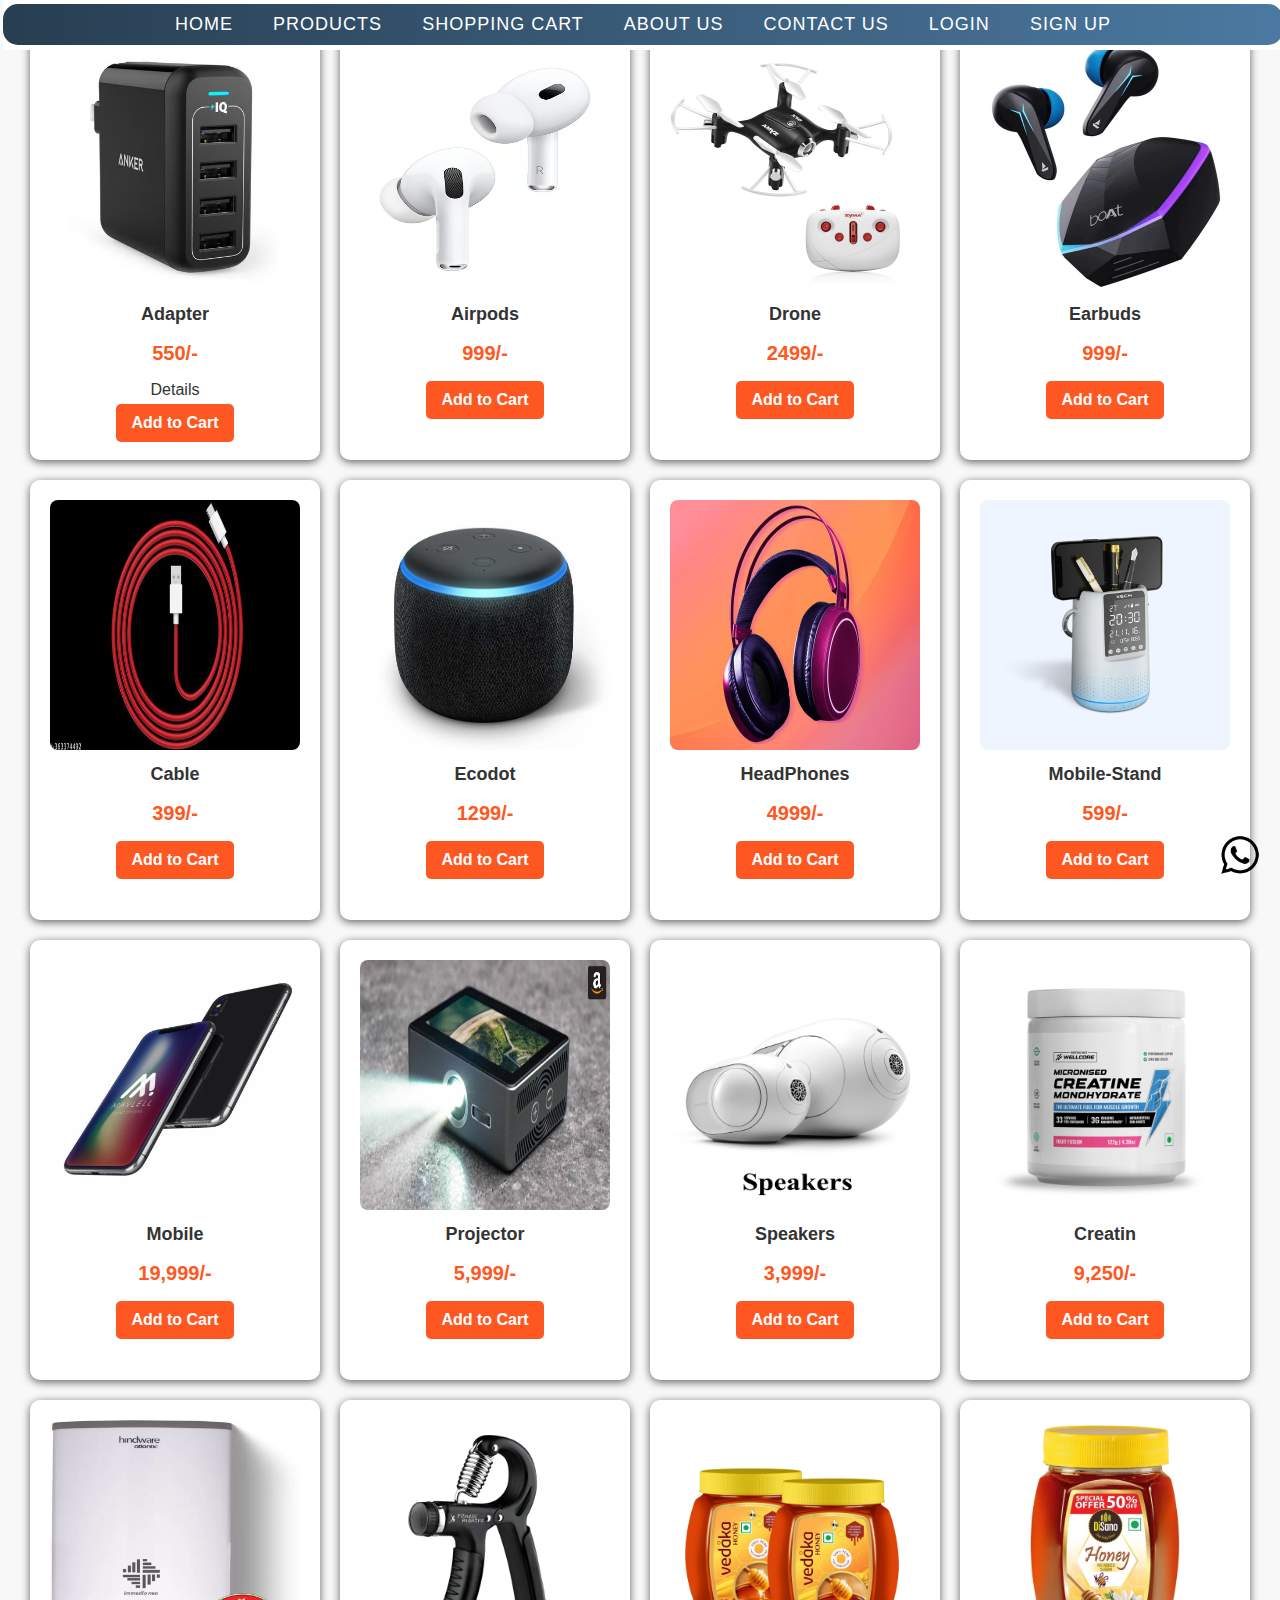
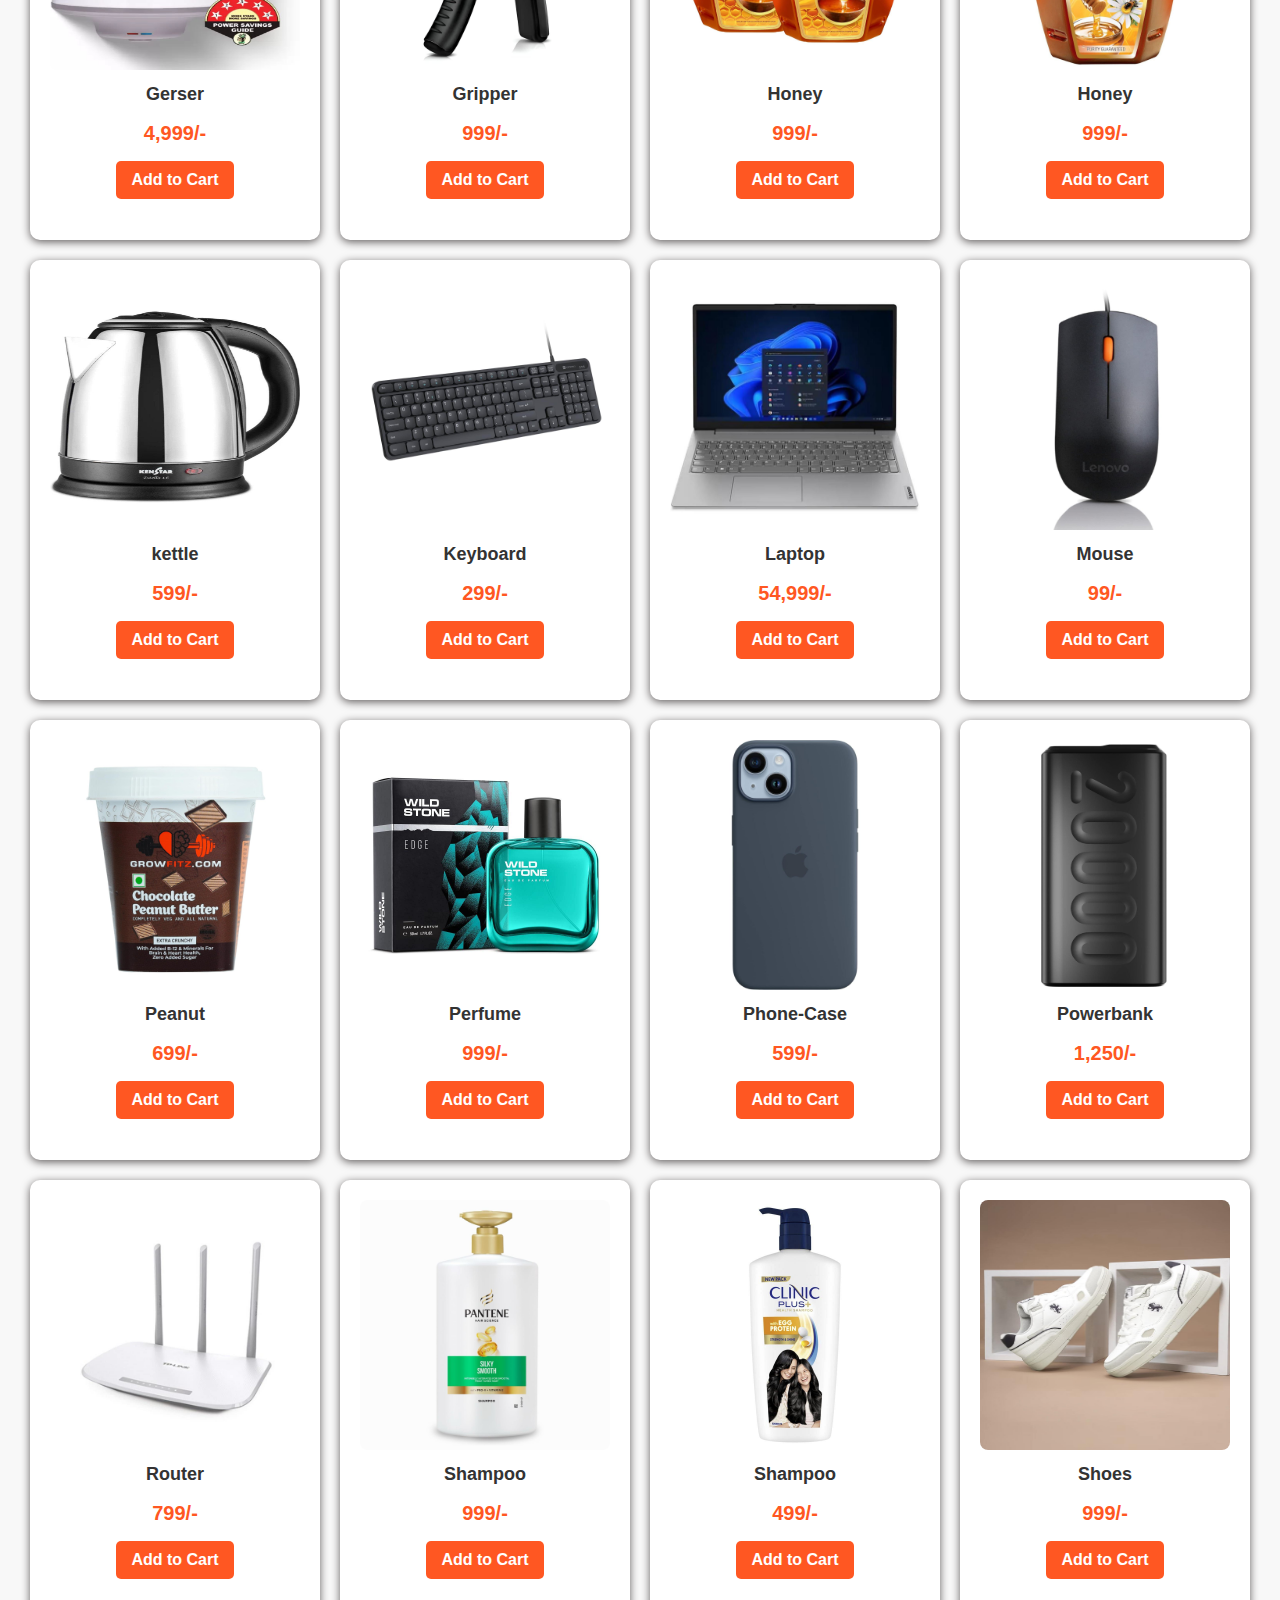
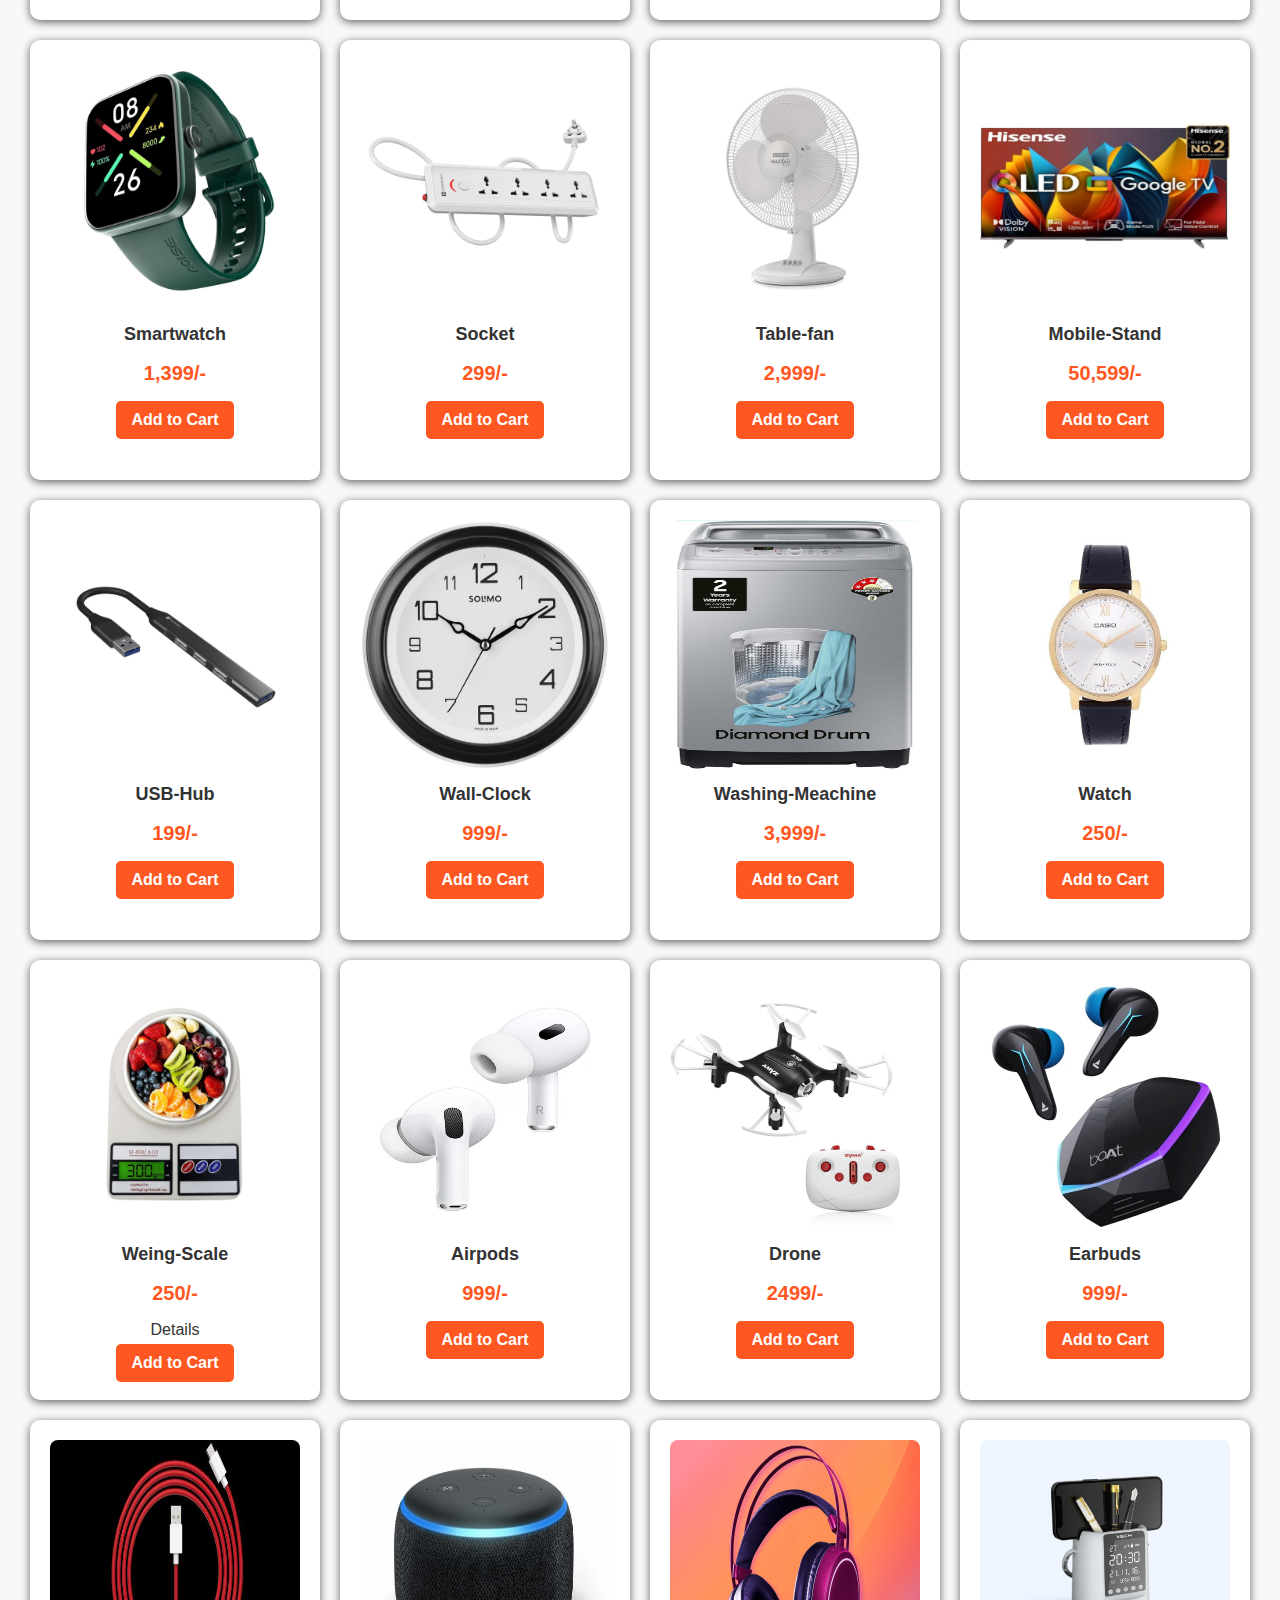
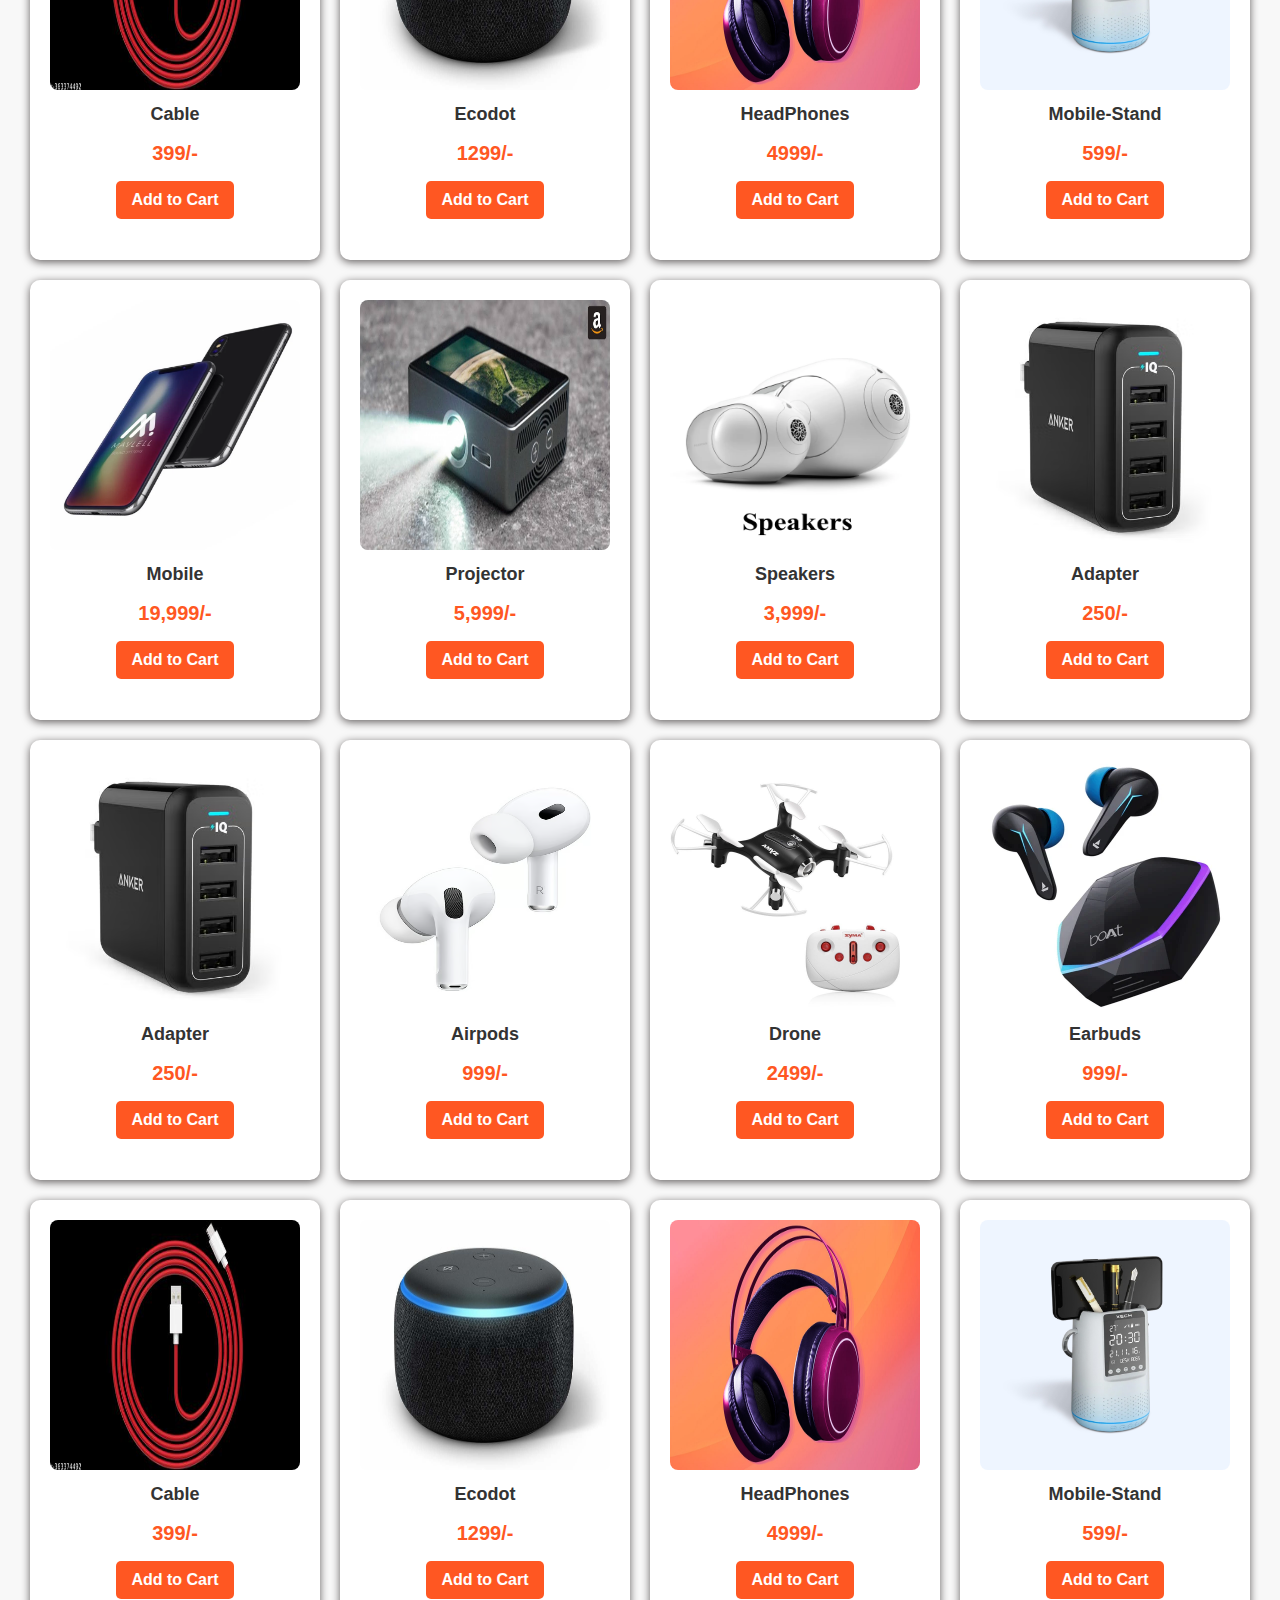
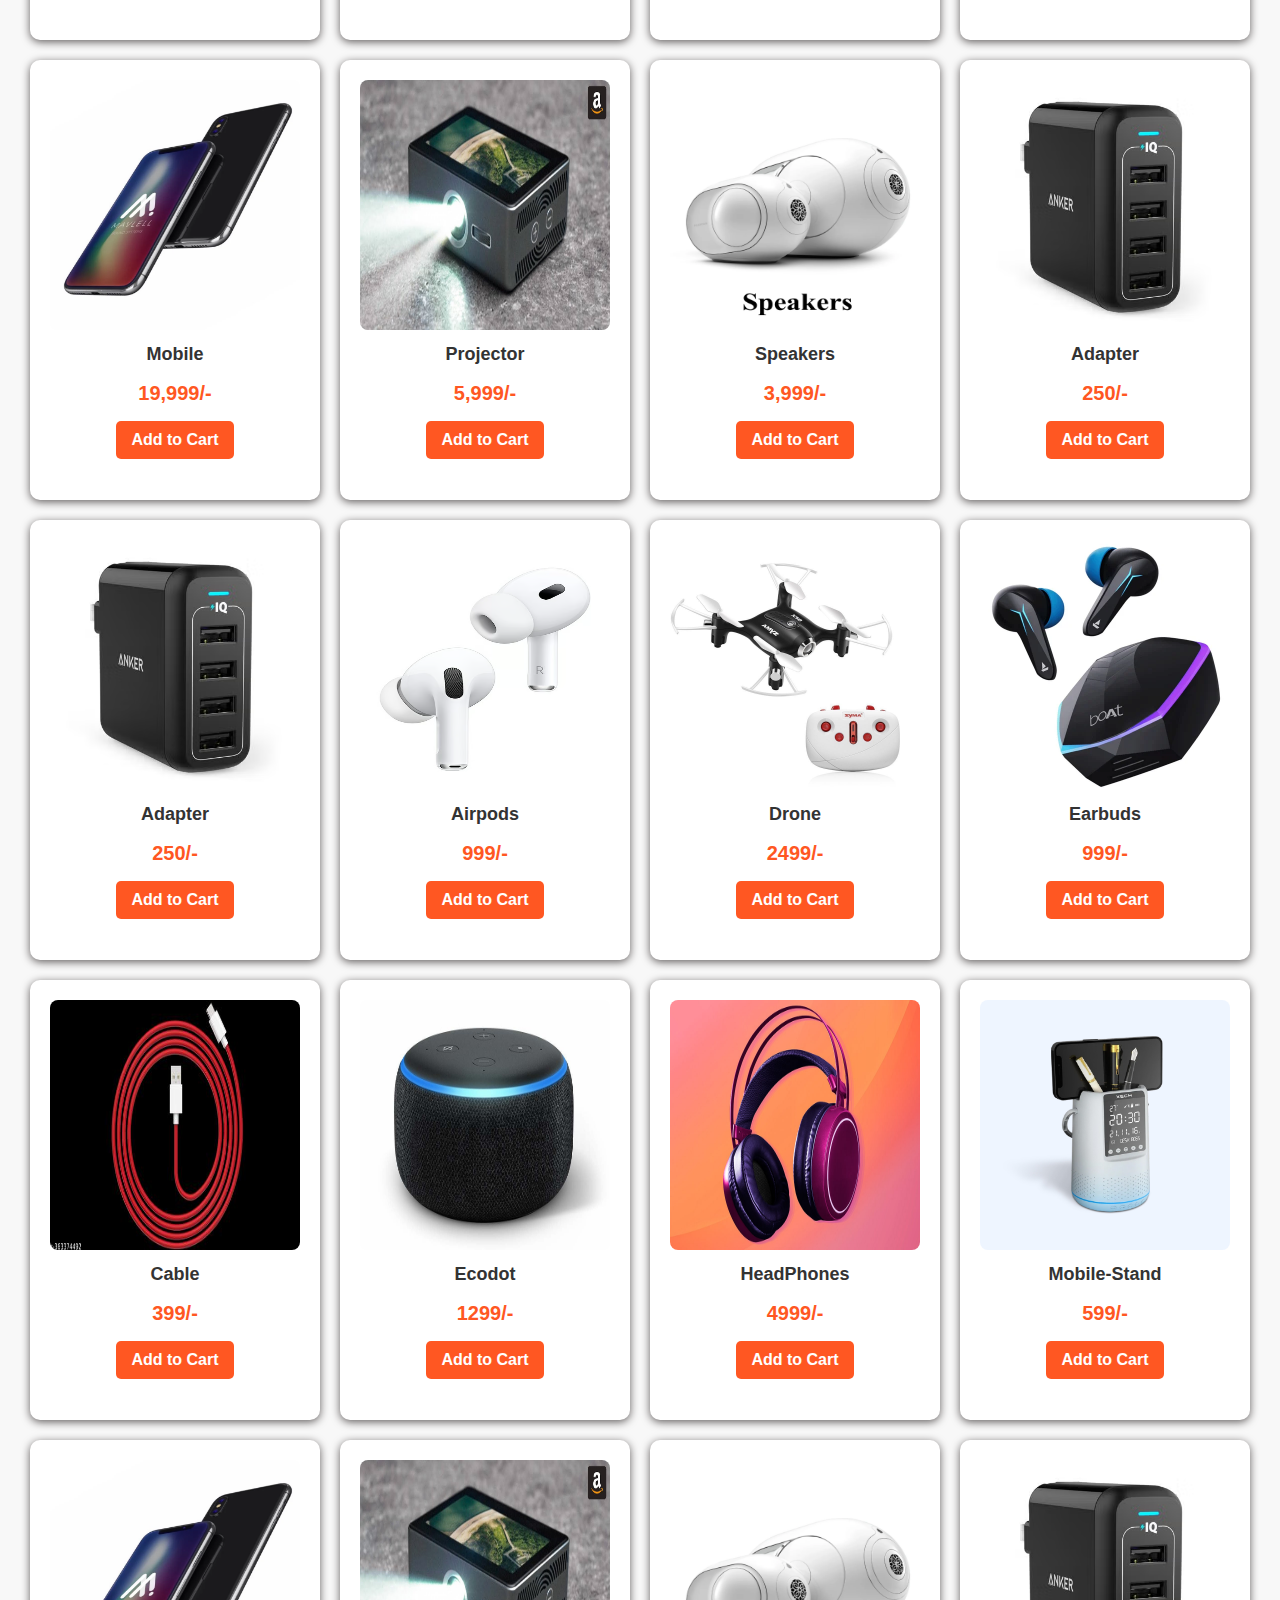
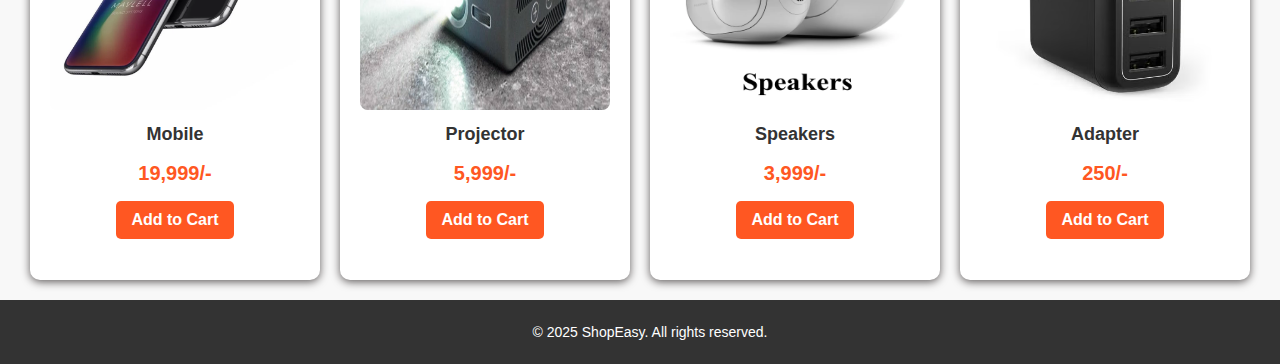
<file: index.html>
<!DOCTYPE html>
<html lang="en">
<head>
    <meta charset="UTF-8">
    <meta name="viewport" content="width=device-width, initial-scale=1.0">
    <title>Home Page - E-Commerce</title>
    <link rel="stylesheet" href="sample.css">
</head>
<body>
    <div class="shop">SHOP-NOW </div>
    <div class="div1">
        <div class="navbar">
            <a class="a1" href="#">Home</a> 
            <a class="a2" href="#">Products</a>
            <a class="a1" href="#">Shopping Cart</a>
            <a class="a2" href="#">About Us</a>
            <a class="a2" href="contact-us.html" target="_self">Contact Us</a>
            <a class="a1" href="login.html" target="_self">Login</a>
            <a class="a1" href="sign-up.html" target="_self">Sign Up</a>
        </div>
    </div>

    <div class="main">
        <div class="product">
            <div class="image">
                <img src="adapter.png" alt="img1">
            </div>
            <div class="details">
                <h3>Adapter</h3>
                <h2>550/-</h2>
            </div>
            <div class="p-details">
                <a href="#">Details</a>
            </div>
            <div class="button1">
                <a href="#">Add to Cart</a>
            </div>
        </div>
        <div class="product">
            <div class="image">
                <img src="airpods.png" alt="img1">
            </div>
            <div class="details">
                <h3>Airpods</h3>
                <h2>999/-</h2>
            </div>
            <div class="button1">
                <a href="#">Add to Cart</a>
            </div>
        </div>
        <div class="product">
            <div class="image">
                <img src="drone.png" alt="img1">
            </div>
            <div class="details">
                <h3>Drone</h3>
                <h2>2499/-</h2>
            </div>
            <div class="button1">
                <a href="#">Add to Cart</a>
            </div>
        </div>
        <div class="product">
            <div class="image">
                <img src="earbuds.png" alt="img1">
            </div>
            <div class="details">
                <h3>Earbuds</h3>
                <h2>999/-</h2>
            </div>
            <div class="button1">
                <a href="#">Add to Cart</a>
            </div>
        </div>
        <div class="product">
            <div class="image">
                <img src="cable.png" alt="img1">
            </div>
            <div class="details">
                <h3>Cable</h3>
                <h2>399/-</h2>
            </div>
            <div class="button1">
                <a href="#">Add to Cart</a>
            </div>
        </div>
        <div class="product">
            <div class="image">
                <img src="ecodot.png" alt="img1">
            </div>
            <div class="details">
                <h3>Ecodot</h3>
                <h2>1299/-</h2>
            </div>
            <div class="button1">
                <a href="#">Add to Cart</a>
            </div>
        </div>
        <div class="product">
            <div class="image">
                <img src="headphone.png" alt="img1">
            </div>
            <div class="details">
                <h3>HeadPhones</h3>
                <h2>4999/-</h2>
            </div>
            <div class="button1">
                <a href="#">Add to Cart</a>
            </div>
        </div>
        <div class="product">
            <div class="image">
                <img src="mobile stand.png" alt="img1">
            </div>
            <div class="details">
                <h3>Mobile-Stand</h3>
                <h2>599/-</h2>
            </div>
            <div class="button1">
                <a href="#">Add to Cart</a>
            </div>
        </div>
        <div class="product">
            <div class="image">
                <img src="mobile.png" alt="img1">
            </div>
            <div class="details">
                <h3>Mobile</h3>
                <h2>19,999/-</h2>
            </div>
            <div class="button1">
                <a href="#">Add to Cart</a>
            </div>
        </div>
        <div class="product">
            <div class="image">
                <img src="projector.png" alt="img1">
            </div>
            <div class="details">
                <h3>Projector</h3>
                <h2>5,999/-</h2>
            </div>
            <div class="button1">
                <a href="#">Add to Cart</a>
            </div>
        </div>
        <div class="product">
            <div class="image">
                <img src="speakers.png" alt="img1">
            </div>
            <div class="details">
                <h3>Speakers</h3>
                <h2>3,999/-</h2>
            </div>
            <div class="button1">
                <a href="#">Add to Cart</a>
            </div>
        </div>
        <div class="product">
            <div class="image">
                <img src="creatine.jpg" alt="img1">
            </div>
            <div class="details">
                <h3>Creatin</h3>
                <h2>9,250/-</h2>
            </div>
            <div class="button1">
                <a href="#">Add to Cart</a>
            </div>
        </div>
        <div class="product">
            <div class="image">
                <img src="gerser.jpg" alt="img1">
            </div>
            <div class="details">
                <h3>Gerser</h3>
                <h2>4,999/-</h2>
            </div>
            <div class="button1">
                <a href="#">Add to Cart</a>
            </div>
        </div>
        <div class="product">
            <div class="image">
                <img src="gripper.jpg" alt="img1">
            </div>
            <div class="details">
                <h3>Gripper</h3>
                <h2>999/-</h2>
            </div>
            <div class="button1">
                <a href="#">Add to Cart</a>
            </div>
        </div>
        <div class="product">
            <div class="image">
                <img src="honey.jpg" alt="img1">
            </div>
            <div class="details">
                <h3>Honey</h3>
                <h2>999/-</h2>
            </div>
            <div class="button1">
                <a href="#">Add to Cart</a>
            </div>
        </div>
        <div class="product">
            <div class="image">
                <img src="honey1.jpg" alt="img1">
            </div>
            <div class="details">
                <h3>Honey</h3>
                <h2>999/-</h2>
            </div>
            <div class="button1">
                <a href="#">Add to Cart</a>
            </div>
        </div>
        <div class="product">
            <div class="image">
                <img src="kettle.jpg" alt="img1">
            </div>
            <div class="details">
                <h3>kettle</h3>
                <h2>599/-</h2>
            </div>
            <div class="button1">
                <a href="#">Add to Cart</a>
            </div>
        </div>
        <div class="product">
            <div class="image">
                <img src="keyboard.jpg" alt="img1">
            </div>
            <div class="details">
                <h3>Keyboard</h3>
                <h2>299/-</h2>
            </div>
            <div class="button1">
                <a href="#">Add to Cart</a>
            </div>
        </div>
        <div class="product">
            <div class="image">
                <img src="laptop.jpg" alt="img1">
            </div>
            <div class="details">
                <h3>Laptop</h3>
                <h2>54,999/-</h2>
            </div>
            <div class="button1">
                <a href="#">Add to Cart</a>
            </div>
        </div>
        <div class="product">
            <div class="image">
                <img src="mouse.jpg" alt="img1">
            </div>
            <div class="details">
                <h3>Mouse</h3>
                <h2>99/-</h2>
            </div>
            <div class="button1">
                <a href="#">Add to Cart</a>
            </div>
        </div>
        <div class="product">
            <div class="image">
                <img src="peanut.jpg" alt="img1">
            </div>
            <div class="details">
                <h3>Peanut</h3>
                <h2>699/-</h2>
            </div>
            <div class="button1">
                <a href="#">Add to Cart</a>
            </div>
        </div>
        <div class="product">
            <div class="image">
                <img src="perfum.jpg" alt="img1">
            </div>
            <div class="details">
                <h3>Perfume</h3>
                <h2>999/-</h2>
            </div>
            <div class="button1">
                <a href="#">Add to Cart</a>
            </div>
        </div>
        <div class="product">
            <div class="image">
                <img src="phone_case.jpg" alt="img1">
            </div>
            <div class="details">
                <h3>Phone-Case</h3>
                <h2>599/-</h2>
            </div>
            <div class="button1">
                <a href="#">Add to Cart</a>
            </div>
        </div>
        <div class="product">
            <div class="image">
                <img src="powerbank.jpg" alt="img1">
            </div>
            <div class="details">
                <h3>Powerbank</h3>
                <h2>1,250/-</h2>
            </div>
            <div class="button1">
                <a href="#">Add to Cart</a>
            </div>
        </div>
        <div class="product">
            <div class="image">
                <img src="router.jpg" alt="img1">
            </div>
            <div class="details">
                <h3>Router</h3>
                <h2>799/-</h2>
            </div>
            <div class="button1">
                <a href="#">Add to Cart</a>
            </div>
        </div>
        <div class="product">
            <div class="image">
                <img src="shampoo.jpg" alt="img1">
            </div>
            <div class="details">
                <h3>Shampoo</h3>
                <h2>999/-</h2>
            </div>
            <div class="button1">
                <a href="#">Add to Cart</a>
            </div>
        </div>
        <div class="product">
            <div class="image">
                <img src="shampoo1.jpg" alt="img1">
            </div>
            <div class="details">
                <h3>Shampoo</h3>
                <h2>499/-</h2>
            </div>
            <div class="button1">
                <a href="#">Add to Cart</a>
            </div>
        </div>
        <div class="product">
            <div class="image">
                <img src="shoes.jpg" alt="img1">
            </div>
            <div class="details">
                <h3>Shoes</h3>
                <h2>999/-</h2>
            </div>
            <div class="button1">
                <a href="#">Add to Cart</a>
            </div>
        </div>
        <div class="product">
            <div class="image">
                <img src="smartwatch.jpg" alt="img1">
            </div>
            <div class="details">
                <h3>Smartwatch</h3>
                <h2>1,399/-</h2>
            </div>
            <div class="button1">
                <a href="#">Add to Cart</a>
            </div>
        </div>
        <div class="product">
            <div class="image">
                <img src="socket.jpg" alt="img1">
            </div>
            <div class="details">
                <h3>Socket</h3>
                <h2>299/-</h2>
            </div>
            <div class="button1">
                <a href="#">Add to Cart</a>
            </div>
        </div>
        <div class="product">
            <div class="image">
                <img src="table fan.jpg" alt="img1">
            </div>
            <div class="details">
                <h3>Table-fan</h3>
                <h2>2,999/-</h2>
            </div>
            <div class="button1">
                <a href="#">Add to Cart</a>
            </div>
        </div>
        <div class="product">
            <div class="image">
                <img src="tv.jpg" alt="img1">
            </div>
            <div class="details">
                <h3>Mobile-Stand</h3>
                <h2>50,599/-</h2>
            </div>
            <div class="button1">
                <a href="#">Add to Cart</a>
            </div>
        </div>
        <div class="product">
            <div class="image">
                <img src="usb hub.jpg" alt="img1">
            </div>
            <div class="details">
                <h3>USB-Hub</h3>
                <h2>199/-</h2>
            </div>
            <div class="button1">
                <a href="#">Add to Cart</a>
            </div>
        </div>
        <div class="product">
            <div class="image">
                <img src="wallclock.jpg" alt="img1">
            </div>
            <div class="details">
                <h3>Wall-Clock</h3>
                <h2>999/-</h2>
            </div>
            <div class="button1">
                <a href="#">Add to Cart</a>
            </div>
        </div>
        <div class="product">
            <div class="image">
                <img src="washingmechine.jpg" alt="img1">
            </div>
            <div class="details">
                <h3>Washing-Meachine</h3>
                <h2>3,999/-</h2>
            </div>
            <div class="button1">
                <a href="#">Add to Cart</a>
            </div>
        </div>
        <div class="product">
            <div class="image">
                <img src="watch.jpg" alt="img1">
            </div>
            <div class="details">
                <h3>Watch</h3>
                <h2>250/-</h2>
            </div>
            <div class="button1">
                <a href="#">Add to Cart</a>
            </div>
        </div>
        <div class="product">
            <div class="image">
                <img src="weighing-scale.jpg" alt="img1">
            </div>
            <div class="details">
                <h3>Weing-Scale</h3>
                <h2>250/-</h2>
            </div>
            <div class="p-details">
                <a href="#">Details</a>
            </div>
            <div class="button1">
                <a href="#">Add to Cart</a>
            </div>
        </div>
        <div class="product">
            <div class="image">
                <img src="airpods.png" alt="img1">
            </div>
            <div class="details">
                <h3>Airpods</h3>
                <h2>999/-</h2>
            </div>
            <div class="button1">
                <a href="#">Add to Cart</a>
            </div>
        </div>
        <div class="product">
            <div class="image">
                <img src="drone.png" alt="img1">
            </div>
            <div class="details">
                <h3>Drone</h3>
                <h2>2499/-</h2>
            </div>
            <div class="button1">
                <a href="#">Add to Cart</a>
            </div>
        </div>
        <div class="product">
            <div class="image">
                <img src="earbuds.png" alt="img1">
            </div>
            <div class="details">
                <h3>Earbuds</h3>
                <h2>999/-</h2>
            </div>
            <div class="button1">
                <a href="#">Add to Cart</a>
            </div>
        </div>
        <div class="product">
            <div class="image">
                <img src="cable.png" alt="img1">
            </div>
            <div class="details">
                <h3>Cable</h3>
                <h2>399/-</h2>
            </div>
            <div class="button1">
                <a href="#">Add to Cart</a>
            </div>
        </div>
        <div class="product">
            <div class="image">
                <img src="ecodot.png" alt="img1">
            </div>
            <div class="details">
                <h3>Ecodot</h3>
                <h2>1299/-</h2>
            </div>
            <div class="button1">
                <a href="#">Add to Cart</a>
            </div>
        </div>
        <div class="product">
            <div class="image">
                <img src="headphone.png" alt="img1">
            </div>
            <div class="details">
                <h3>HeadPhones</h3>
                <h2>4999/-</h2>
            </div>
            <div class="button1">
                <a href="#">Add to Cart</a>
            </div>
        </div>
        <div class="product">
            <div class="image">
                <img src="mobile stand.png" alt="img1">
            </div>
            <div class="details">
                <h3>Mobile-Stand</h3>
                <h2>599/-</h2>
            </div>
            <div class="button1">
                <a href="#">Add to Cart</a>
            </div>
        </div>
        <div class="product">
            <div class="image">
                <img src="mobile.png" alt="img1">
            </div>
            <div class="details">
                <h3>Mobile</h3>
                <h2>19,999/-</h2>
            </div>
            <div class="button1">
                <a href="#">Add to Cart</a>
            </div>
        </div>
        <div class="product">
            <div class="image">
                <img src="projector.png" alt="img1">
            </div>
            <div class="details">
                <h3>Projector</h3>
                <h2>5,999/-</h2>
            </div>
            <div class="button1">
                <a href="#">Add to Cart</a>
            </div>
        </div>
        <div class="product">
            <div class="image">
                <img src="speakers.png" alt="img1">
            </div>
            <div class="details">
                <h3>Speakers</h3>
                <h2>3,999/-</h2>
            </div>
            <div class="button1">
                <a href="#">Add to Cart</a>
            </div>
        </div>
        <div class="product">
            <div class="image">
                <img src="adapter.png" alt="img1">
            </div>
            <div class="details">
                <h3>Adapter</h3>
                <h2>250/-</h2>
            </div>
            <div class="button1">
                <a href="#">Add to Cart</a>
            </div>
        </div>
        <div class="product">
            <div class="image">
                <img src="adapter.png" alt="img1">
            </div>
            <div class="details">
                <h3>Adapter</h3>
                <h2>250/-</h2>
            </div>
            <div class="button1">
                <a href="#">Add to Cart</a>
            </div>
        </div>
        <div class="product">
            <div class="image">
                <img src="airpods.png" alt="img1">
            </div>
            <div class="details">
                <h3>Airpods</h3>
                <h2>999/-</h2>
            </div>
            <div class="button1">
                <a href="#">Add to Cart</a>
            </div>
        </div>
        <div class="product">
            <div class="image">
                <img src="drone.png" alt="img1">
            </div>
            <div class="details">
                <h3>Drone</h3>
                <h2>2499/-</h2>
            </div>
            <div class="button1">
                <a href="#">Add to Cart</a>
            </div>
        </div>
        <div class="product">
            <div class="image">
                <img src="earbuds.png" alt="img1">
            </div>
            <div class="details">
                <h3>Earbuds</h3>
                <h2>999/-</h2>
            </div>
            <div class="button1">
                <a href="#">Add to Cart</a>
            </div>
        </div>
        <div class="product">
            <div class="image">
                <img src="cable.png" alt="img1">
            </div>
            <div class="details">
                <h3>Cable</h3>
                <h2>399/-</h2>
            </div>
            <div class="button1">
                <a href="#">Add to Cart</a>
            </div>
        </div>
        <div class="product">
            <div class="image">
                <img src="ecodot.png" alt="img1">
            </div>
            <div class="details">
                <h3>Ecodot</h3>
                <h2>1299/-</h2>
            </div>
            <div class="button1">
                <a href="#">Add to Cart</a>
            </div>
        </div>
        <div class="product">
            <div class="image">
                <img src="headphone.png" alt="img1">
            </div>
            <div class="details">
                <h3>HeadPhones</h3>
                <h2>4999/-</h2>
            </div>
            <div class="button1">
                <a href="#">Add to Cart</a>
            </div>
        </div>
        <div class="product">
            <div class="image">
                <img src="mobile stand.png" alt="img1">
            </div>
            <div class="details">
                <h3>Mobile-Stand</h3>
                <h2>599/-</h2>
            </div>
            <div class="button1">
                <a href="#">Add to Cart</a>
            </div>
        </div>
        <div class="product">
            <div class="image">
                <img src="mobile.png" alt="img1">
            </div>
            <div class="details">
                <h3>Mobile</h3>
                <h2>19,999/-</h2>
            </div>
            <div class="button1">
                <a href="#">Add to Cart</a>
            </div>
        </div>
        <div class="product">
            <div class="image">
                <img src="projector.png" alt="img1">
            </div>
            <div class="details">
                <h3>Projector</h3>
                <h2>5,999/-</h2>
            </div>
            <div class="button1">
                <a href="#">Add to Cart</a>
            </div>
        </div>
        <div class="product">
            <div class="image">
                <img src="speakers.png" alt="img1">
            </div>
            <div class="details">
                <h3>Speakers</h3>
                <h2>3,999/-</h2>
            </div>
            <div class="button1">
                <a href="#">Add to Cart</a>
            </div>
        </div>
        <div class="product">
            <div class="image">
                <img src="adapter.png" alt="img1">
            </div>
            <div class="details">
                <h3>Adapter</h3>
                <h2>250/-</h2>
            </div>
            <div class="button1">
                <a href="#">Add to Cart</a>
            </div>
        </div>
        <div class="product">
            <div class="image">
                <img src="adapter.png" alt="img1">
            </div>
            <div class="details">
                <h3>Adapter</h3>
                <h2>250/-</h2>
            </div>
            <div class="button1">
                <a href="#">Add to Cart</a>
            </div>
        </div>
        <div class="product">
            <div class="image">
                <img src="airpods.png" alt="img1">
            </div>
            <div class="details">
                <h3>Airpods</h3>
                <h2>999/-</h2>
            </div>
            <div class="button1">
                <a href="#">Add to Cart</a>
            </div>
        </div>
        <div class="product">
            <div class="image">
                <img src="drone.png" alt="img1">
            </div>
            <div class="details">
                <h3>Drone</h3>
                <h2>2499/-</h2>
            </div>
            <div class="button1">
                <a href="#">Add to Cart</a>
            </div>
        </div>
        <div class="product">
            <div class="image">
                <img src="earbuds.png" alt="img1">
            </div>
            <div class="details">
                <h3>Earbuds</h3>
                <h2>999/-</h2>
            </div>
            <div class="button1">
                <a href="#">Add to Cart</a>
            </div>
        </div>
        <div class="product">
            <div class="image">
                <img src="cable.png" alt="img1">
            </div>
            <div class="details">
                <h3>Cable</h3>
                <h2>399/-</h2>
            </div>
            <div class="button1">
                <a href="#">Add to Cart</a>
            </div>
        </div>
        <div class="product">
            <div class="image">
                <img src="ecodot.png" alt="img1">
            </div>
            <div class="details">
                <h3>Ecodot</h3>
                <h2>1299/-</h2>
            </div>
            <div class="button1">
                <a href="#">Add to Cart</a>
            </div>
        </div>
        <div class="product">
            <div class="image">
                <img src="headphone.png" alt="img1">
            </div>
            <div class="details">
                <h3>HeadPhones</h3>
                <h2>4999/-</h2>
            </div>
            <div class="button1">
                <a href="#">Add to Cart</a>
            </div>
        </div>
        <div class="product">
            <div class="image">
                <img src="mobile stand.png" alt="img1">
            </div>
            <div class="details">
                <h3>Mobile-Stand</h3>
                <h2>599/-</h2>
            </div>
            <div class="button1">
                <a href="#">Add to Cart</a>
            </div>
        </div>
        <div class="product">
            <div class="image">
                <img src="mobile.png" alt="img1">
            </div>
            <div class="details">
                <h3>Mobile</h3>
                <h2>19,999/-</h2>
            </div>
            <div class="button1">
                <a href="#">Add to Cart</a>
            </div>
        </div>
        <div class="product">
            <div class="image">
                <img src="projector.png" alt="img1">
            </div>
            <div class="details">
                <h3>Projector</h3>
                <h2>5,999/-</h2>
            </div>
            <div class="button1">
                <a href="#">Add to Cart</a>
            </div>
        </div>
        <div class="product">
            <div class="image">
                <img src="speakers.png" alt="img1">
            </div>
            <div class="details">
                <h3>Speakers</h3>
                <h2>3,999/-</h2>
            </div>
            <div class="button1">
                <a href="#">Add to Cart</a>
            </div>
        </div>
        <div class="product">
            <div class="image">
                <img src="adapter.png" alt="img1">
            </div>
            <div class="details">
                <h3>Adapter</h3>
                <h2>250/-</h2>
            </div>
            <div class="button1">
                <a href="#">Add to Cart</a>
            </div>
        </div>
    </div>
        
    
    

    <!-- Floating WhatsApp Icon -->
    <div class="float-icon">
        <img src="whatsapp.png" alt="WhatsApp">
    </div>

    <!-- Footer Section -->
    <footer>
        <p>&copy; 2025 ShopEasy. All rights reserved.</p>
    </footer>

</body>
</html>
</file>
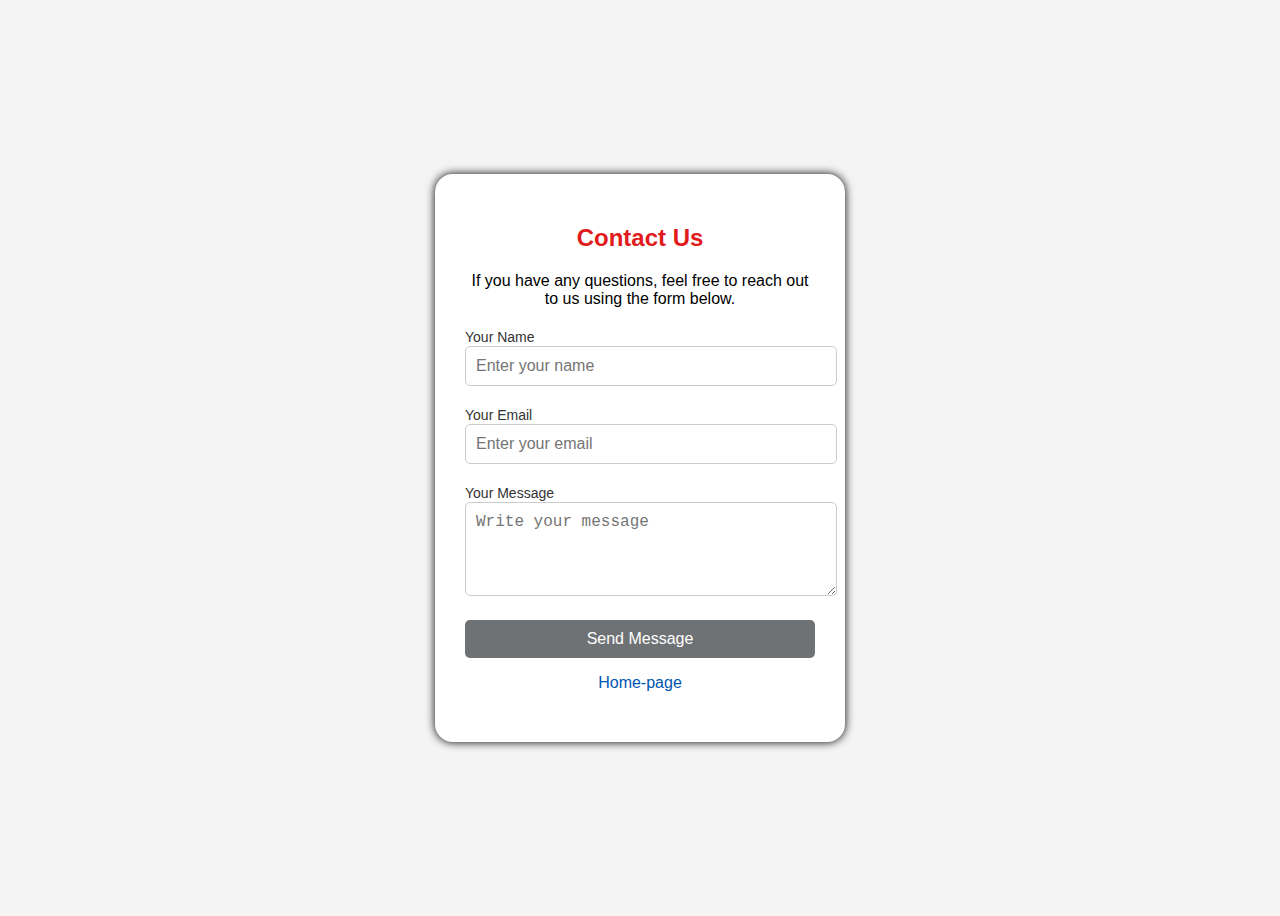
<file: contact-us.html>
<!DOCTYPE html>
<html lang="en">
<head>
    <meta charset="UTF-8">
    <meta name="viewport" content="width=device-width, initial-scale=1.0">
    <title>Contact Us</title>
    <link rel="stylesheet" href="contact-us.css">
</head>
<body>
    <div class="container">
        <h2>Contact Us</h2>
        <p>If you have any questions, feel free to reach out to us using the form below.</p>
        
        <form action="#" method="POST">
            <div class="input1">
                <label for="name">Your Name</label>
                <input type="text" id="name" name="name" required placeholder="Enter your name">
            </div>
            <div class="input1">
                <label for="email">Your Email</label>
                <input type="email" id="email" name="email" required placeholder="Enter your email">
            </div>
            <div class="input1">
                <label for="message">Your Message</label>
                <textarea id="message" name="message" rows="4" required placeholder="Write your message"></textarea>
            </div>
            <button type="submit" class="button">Send Message</button>
        </form>
        <p class="back"><a href="index.html">Home-page</a></p>
    </div>
</body>
</html>
</file>
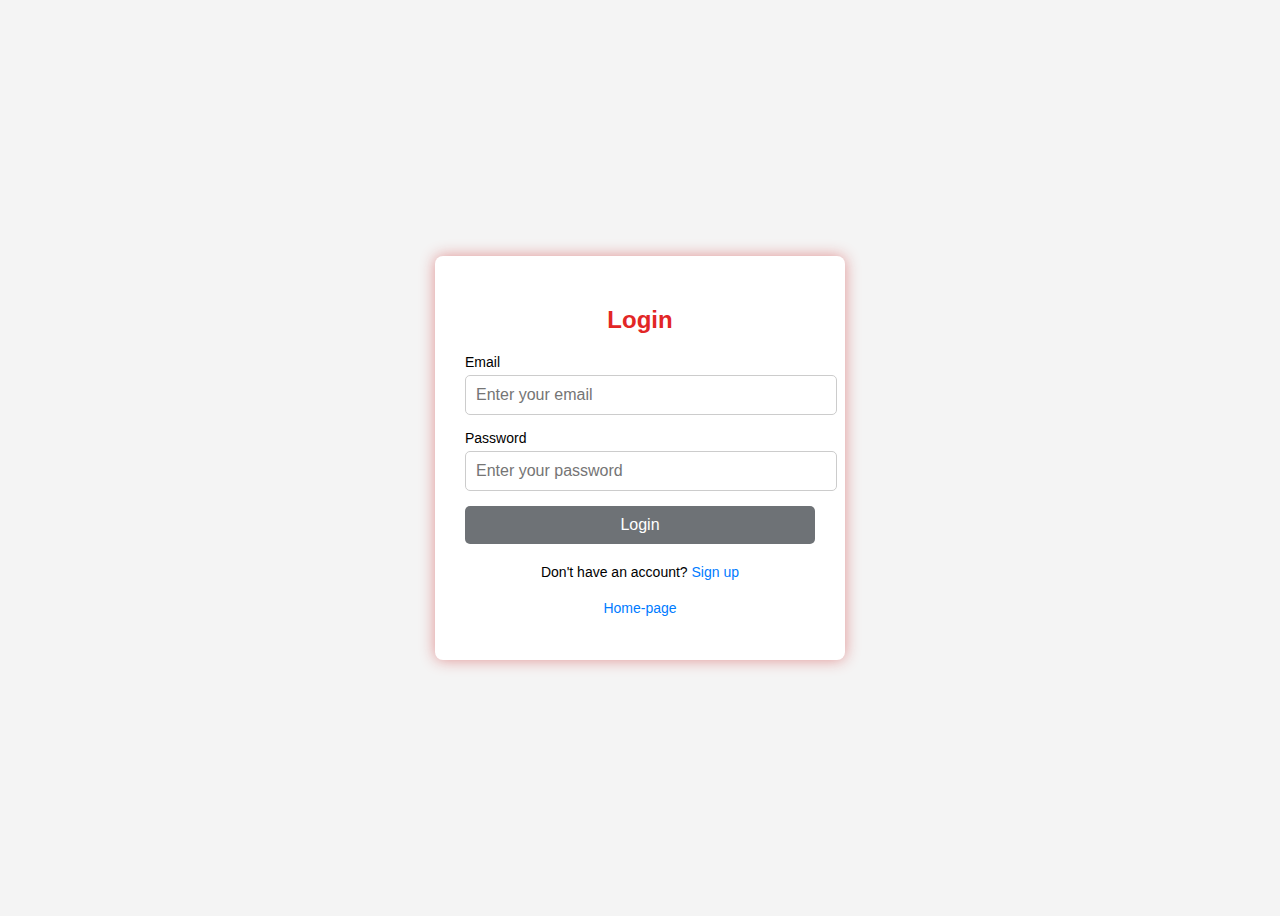
<file: login.html>
<!DOCTYPE html>
<html lang="en">
<head>
    <meta charset="UTF-8">
    <meta name="viewport" content="width=device-width, initial-scale=1.0">
    <title>Login</title>
    <link rel="stylesheet" href="login_Style.css">
</head>
<body>
    
    <div class="container">
        <p><a href=""></a></p>
        <h2>Login</h2>

        <form action="#" method="POST">
            <div class="input1">
                <label for="email">Email</label>
                <input type="email" id="email" name="email" required placeholder="Enter your email">
            </div>
            <div class="input1">
                <label for="password">Password</label>
                <input type="password" id="password" name="password" required placeholder="Enter your password">
            </div>
            <button type="submit" class="button">Login</button>
            <p>Don't have an account? <a href="#">Sign up</a></p>
            <p><a href="index.html">Home-page</a></p>
        </form>
    </div>
</body>
</html>
</file>
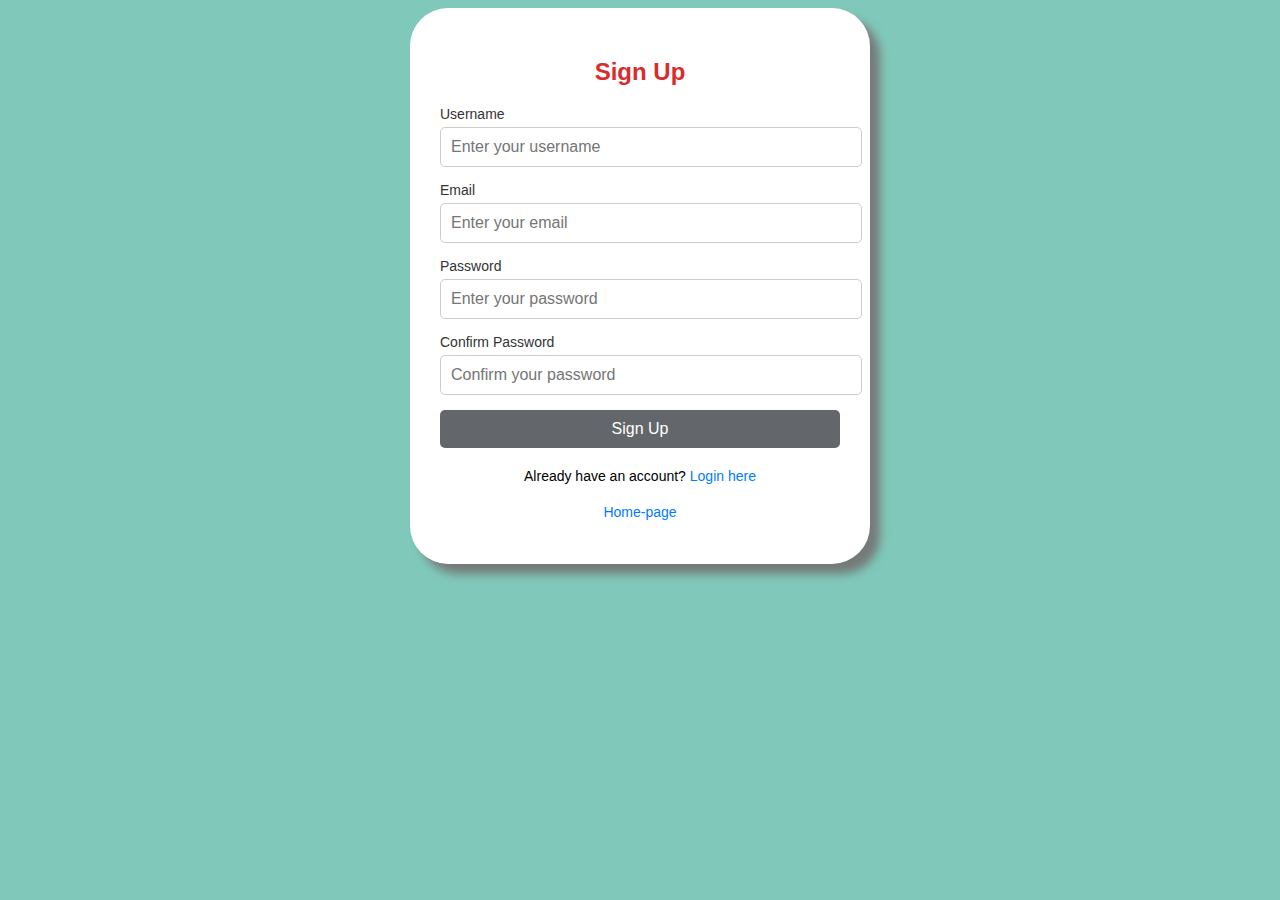
<file: sign-up.html>
<!DOCTYPE html>
<html lang="en">
<head>
    <meta charset="UTF-8">
    <meta name="viewport" content="width=device-width, initial-scale=1.0">
    <title>Sign Up</title>
    <link rel="stylesheet" href="sign-up.css">
</head>
<body>
    <div class="container">
        <h2>Sign Up</h2>
        <form action="#" method="POST">
            <div class="inputs">
                <label for="username">Username</label>
                <input type="text" id="username" name="username" placeholder="Enter your username"   required>
            </div>
            <div class="inputs">
                <label for="email">Email</label>
                <input type="email" id="email" name="email" placeholder="Enter your email" required>
            </div>
            <div class="inputs">
                <label for="password">Password</label>
                <input type="password" id="password" name="password" placeholder="Enter your password" required>
            </div>
            <div class="inputs">
                <label for="confirm-password">Confirm Password</label>
                <input type="password" id="confirm-password" name="confirm-password"  placeholder="Confirm your password" required>
            </div>
            <button type="submit" class="button1">Sign Up</button>
        </form>
        <p>Already have an account? <a href="login.html" target="_self">Login here</a></p>
        <p><a href="index.html">Home-page</a></p>
    </div>
</body>
</html>
</file>
<file: sample.css>
@media (min-width:1200px){
body {
    font-family: Arial, sans-serif;
    margin: 0;
    padding: 0;
    box-sizing: border-box;
    background-color: #f4f4f4;
}
.shop{
    display: none;
}
.div1{
    height: 50px;
    width: 100%;
    position: fixed;   
    margin-left: 3px;
    margin-right: 3px;
    background-color:white;
}
.navbar {
    margin-top: 4px;
    border-radius: 15px;
    display: flex;
    justify-content: center;
    align-items: center;
    background: #4B79A1;  
    background: -webkit-linear-gradient(to right, #283E51, #4B79A1);
    background: linear-gradient(to right, #283E51, #4B79A1);
    padding: 10px;
    box-shadow: 0px 0px 0px black;
  
    
}
.navbar a {
    color: #fff;
    text-decoration: none;
    margin: 0 20px;
    font-size: 18px;
    text-transform: uppercase;
    font-weight: 500;
    letter-spacing: 1px;
    
}
.navbar a:hover {
    color: #f39c12;
    
}
.navbar a:active {
    color:black;
}


.main {
    display: flex;
    flex-wrap: wrap;
    justify-content: center;
    gap: 20px; 
    padding: 20px;
    background-color: #f8f8f8;
}

.product {
    background: white;
    border-radius: 10px;
    box-shadow: 0px 2px 8px rgb(97, 93, 93) ;
    padding: 20px;
    text-align: center;
    height: 400px;
    width: 250px;
    transition: transform 0.3s ease-in-out;
}

.image img {
    border: none;
    width: 100%;
    height: 250px;
    border-radius: 8px;
}
.p-details{
    border: none;
    margin: 5px;
}
.p-details a{
    text-decoration: none;
    color: #333;
}
.details{
    border: none;
    margin-bottom: 8px;
}

.details h3 {
    font-size: 18px;
    margin: 10px 0;
    color: #333;
}

.details h2 {
    font-size: 20px;
    color: #ff5722;
    font-weight: bold;
}
.button1{
    border: none;
    margin-bottom: 5px;
    

}
.button1 a {
    display: inline-block;
    background-color: #ff5722;
    color: white;
    text-decoration: none;
    padding: 10px 15px;
    border-radius: 5px;
    font-weight: bold;
    
}

.button1 a:hover {
    background-color: #e64a19;
}


img{
    height:80%;
    width:80%;
    
}
.float-icon{
    height : 50px;
    width :50px;
    position: fixed;
    bottom : 15px;
    right :10px;
    animation-name: example;
    animation-duration: 3s;
    animation-delay: 1s;
    animation-iteration-count: infinite;
}
@keyframes example{
    from{
        height : 50px;
        width : 50px;
    }
    to{
        height : 70px;
        width:70px;
    }
}


footer {
    background-color: #333;
    color: white;
    text-align: center;
    padding: 10px;
    font-size: 14px;
    position: relative;
    width: 100%;
}


}

@media (min-width:767px) and (max-width:1200px){

    body {
        font-family: Arial, sans-serif;
        margin: 0;
        padding: 0;
        box-sizing: border-box;
        background-color: #f4f4f4;
    }
    .shop{
        display: none;
    }
    .div1{
        height: 50px;
        width: 100%;
        position: fixed;   
        margin-left: 3px;
        margin-right: 3px;
        background-color:white;
    }
    .navbar {
        margin-top: 4px;
        border-radius: 15px;
        display: flex;
        justify-content: center;
        align-items: center;
        background: #4B79A1;  
        background: -webkit-linear-gradient(to right, #283E51, #4B79A1);
        background: linear-gradient(to right, #283E51, #4B79A1);
        padding: 10px;
        box-shadow: 0px 0px 0px black;
      
        
    }
    .navbar a {
        color: #fff;
        text-decoration: none;
        margin: 0 20px;
        font-size: 18px;
        text-transform: uppercase;
        font-weight: 500;
        letter-spacing: 1px;
        
    }
    .navbar a:hover {
        color: #f39c12;
        
    }
    .navbar a:active {
        color:black;
    }
    
    
    .main {
        display: flex;
        flex-wrap: wrap;
        justify-content: center;
        gap: 20px; 
        padding: 20px;
        background-color: #f8f8f8;
    }
    
    .product {
        background: white;
        border-radius: 10px;
        box-shadow: 0px 2px 8px rgb(97, 93, 93) ;
        padding: 20px;
        text-align: center;
        height: 400px;
        width: 250px;
        transition: transform 0.3s ease-in-out;
    }
    
    .image img {
        border: none;
        width: 100%;
        height: 250px;
        border-radius: 8px;
    }
    .p-details{
        border: none;
        margin: 5px;
    }
    .p-details a{
        text-decoration: none;
        color: #333;
    }
    .details{
        border: none;
        margin-bottom: 8px;
    }
    
    .details h3 {
        font-size: 18px;
        margin: 10px 0;
        color: #333;
    }
    
    .details h2 {
        font-size: 20px;
        color: #ff5722;
        font-weight: bold;
    }
    .button1{
        border: none;
        margin-bottom: 5px;
        
    
    }
    .button1 a {
        display: inline-block;
        background-color: #ff5722;
        color: white;
        text-decoration: none;
        padding: 10px 15px;
        border-radius: 5px;
        font-weight: bold;
        
    }
    
    .button1 a:hover {
        background-color: #e64a19;
    }
    
    
    img{
        height:80%;
        width:80%;
        
    }
    .float-icon{
        height : 50px;
        width :50px;
        position: fixed;
        bottom : 15px;
        right :10px;
        animation-name: example;
        animation-duration: 3s;
        animation-delay: 1s;
        animation-iteration-count: infinite;
    }
    @keyframes example{
        from{
            height : 50px;
            width : 50px;
        }
        to{
            height : 70px;
            width:70px;
        }
    }
    
    
    footer {
        background-color: #333;
        color: white;
        text-align: center;
        padding: 10px;
        font-size: 14px;
        position: relative;
        width: 100%;
    }
    
}
@media (min-width:576px) and (max-width:768px){
    body {
        font-family: Arial, sans-serif;
        margin: 0;
        padding: 0;
        box-sizing: border-box;
        background-color: #f4f4f4;
    }
    .shop{
        display: none;
    }
    .div1{
        height: 50px;
        width: 100%;
        position: fixed;   
        margin-left: 3px;
        margin-right: 3px;
        background-color:white;
    }
    .navbar {
        border-radius: 15px;
        display: flex;
        justify-content: center;
        align-items: center;
        background: #4B79A1;  
        background: -webkit-linear-gradient(to right, #283E51, #4B79A1);
        background: linear-gradient(to right, #283E51, #4B79A1);
        padding: 10px;
        box-shadow: 0px 0px 0px black;
      
        
    }
    .a2{
        display: none;
    }
    .navbar a {
        color: #fff;
        text-decoration: none;
        margin: 0 20px;
        font-size: 18px;
        text-transform: uppercase;
        font-weight: 500;
        letter-spacing: 1px;
        
    }
    .navbar a:hover {
        color: #f39c12;
        
    }
    .navbar a:active {
        color:black;
    }
    
    
    .main {
        display: flex;
        flex-wrap: wrap;
        justify-content: center;
        gap: 20px; 
        padding: 20px;
        background-color: #f8f8f8;
    }
    
    .product {
        background: white;
        border-radius: 10px;
        box-shadow: 0px 2px 8px rgb(97, 93, 93) ;
        padding: 20px;
        text-align: center;
        height: 400px;
        width: 250px;
        transition: transform 0.3s ease-in-out;
    }
    
    .image img {
        border: none;
        width: 100%;
        height: 250px;
        border-radius: 8px;
    }
    .p-details{
        border: none;
        margin: 5px;
    }
    .p-details a{
        text-decoration: none;
        color: #333;
    }
    .details{
        border: none;
        margin-bottom: 8px;
    }
    
    .details h3 {
        font-size: 18px;
        margin: 10px 0;
        color: #333;
    }
    
    .details h2 {
        font-size: 20px;
        color: #ff5722;
        font-weight: bold;
    }
    .button1{
        border: none;
        margin-bottom: 5px;
        
    
    }
    .button1 a {
        display: inline-block;
        background-color: #ff5722;
        color: white;
        text-decoration: none;
        padding: 10px 15px;
        border-radius: 5px;
        font-weight: bold;
        
    }
    
    .button1 a:hover {
        background-color: #e64a19;
    }
    
    
    img{
        height:80%;
        width:80%;
        
    }
    .float-icon{
        height : 50px;
        width :50px;
        position: fixed;
        bottom : 15px;
        right :10px;
        animation-name: example;
        animation-duration: 3s;
        animation-delay: 1s;
        animation-iteration-count: infinite;
    }
    @keyframes example{
        from{
            height : 50px;
            width : 50px;
        }
        to{
            height : 70px;
            width:70px;
        }
    }
    
    
    footer {
        background-color: #333;
        color: white;
        text-align: center;
        padding: 10px;
        font-size: 14px;
        position: relative;
        width: 100%;
    }
    
}
@media (max-width:567px){
    
    body {
        font-family: Arial, sans-serif;
        margin: 0;
        padding: 0;
        box-sizing: border-box;
        background-color: #f4f4f4;
    }
    .shop{
        background-color: #333;
        color: white;
        text-align: center;
        padding: 15px;
        font-size: 16px;
        position: fixed;
        width: 100%;
        font-family: 'Times New Roman', Times, serif;
    }
        
    
    .div1{
        height: 50px;
        width: 100%;
        bottom:10px ;
        position: fixed;   
        margin-left: 3px;
        margin-right: 3px;
        background-color:white;
    }
    .navbar {
        margin-top: 4px;
        border-radius: 15px;
        display: flex;
        justify-content: center;
        align-items: center;
        background: #833ab4;  /* fallback for old browsers */
        background: -webkit-linear-gradient(to right, #fcb045, #fd1d1d, #833ab4);  /* Chrome 10-25, Safari 5.1-6 */
        background: linear-gradient(to right, #fcb045, #fd1d1d, #833ab4); /* W3C, IE 10+/ Edge, Firefox 16+, Chrome 26+, Opera 12+, Safari 7+ */

        padding: 5px;
        box-shadow: 0px 0px 0px black;
      
        
    }
    .a2{
        display: none;
    }
    .navbar a {
        color: #fff;
        text-decoration: none;
        margin: 0 20px;
        font-size: 18px;
        text-transform: uppercase;
        font-weight: 500;
        letter-spacing: 1px;
        
    }
    .navbar a:hover {
        color: #f39c12;
        
    }
    .navbar a:active {
        color:black;
    }
    
    
    .main {
        display: flex;
        flex-wrap: wrap;
        justify-content: center;
        gap: 20px; 
        padding: 20px;
        background-color: #f8f8f8;
    }
    
    .product {
        background: white;
        border-radius: 10px;
        box-shadow: 0px 2px 8px rgb(97, 93, 93) ;
        padding: 20px;
        text-align: center;
        height: 400px;
        width: 250px;
        transition: transform 0.3s ease-in-out;
    }
    
    .image img {
        border: none;
        width: 100%;
        height: 250px;
        border-radius: 8px;
    }
    .p-details{
        border: none;
        margin: 5px;
    }
    .p-details a{
        text-decoration: none;
        color: #333;
    }
    .details{
        border: none;
        margin-bottom: 8px;
    }
    
    .details h3 {
        font-size: 18px;
        margin: 10px 0;
        color: #333;
    }
    
    .details h2 {
        font-size: 20px;
        color: #ff5722;
        font-weight: bold;
    }
    .button1{
        border: none;
        margin-bottom: 5px;
        
    
    }
    .button1 a {
        display: inline-block;
        background-color: #ff5722;
        color: white;
        text-decoration: none;
        padding: 10px 15px;
        border-radius: 5px;
        font-weight: bold;
        
    }
    
    .button1 a:hover {
        background-color: #e64a19;
    }
    
    
    img{
        height:80%;
        width:80%;
        
    }
    .float-icon{
        height : 50px;
        width :50px;
        position: fixed;
        top : 15px;
        right :10px;
        animation-name: example;
        animation-duration: 3s;
        animation-delay: 1s;
        animation-iteration-count: infinite;
    }
    @keyframes example{
        from{
            height : 50px;
            width : 50px;
        }
        to{
            height : 70px;
            width:70px;
        }
    }
    
    
    footer {
        background-color: #333;
        color: white;
        text-align: center;
        padding: 10px;
        font-size: 14px;
        position: relative;
        width: 100%;
    }
    
}
</file>
<file: contact-us.css>
body {
    font-family: Arial, sans-serif;
    background-color: #f4f4f4;
    display: flex;
    justify-content: center;
    align-items: center;
    height: 100vh;
}


.container {
    margin: 30px;
    background-color: white;
    padding: 30px;
    border-radius: 18px;
    box-shadow: 0px 0px 10px black;
    width: 100%;
    max-width: 350px;
    text-align: center;
}
h2 {
    margin-bottom: 20px;
    color: #e11b1b;
}

p {
    margin-bottom: 20px;
    font-size: 16px;
    color:black;
}

.input1 {
    margin-bottom: 20px;
    text-align: left;
}

.input1 label {
    font-size: 14px;
    color: #333;
    margin-bottom: 5px;
}

.input1 input,.input1 textarea {
    width: 100%;
    padding: 10px;
    font-size: 16px;
    border: 1px solid #ccc;
    border-radius: 5px;
}

textarea {
    resize: vertical; 
}
.button {
    width: 100%;
    padding: 10px;
    background-color: #6f7275;
    color: white;
    border: none;
    border-radius: 5px;
    font-size: 16px;
    cursor: pointer;
}

.button:hover {
    background-color: #0056b3;
}
.back a{
    text-decoration: none;
    color: #0056b3;
}
</file>
<file: login_Style.css>
body {
    font-family: Arial, sans-serif;
    background-color: #f4f4f4;
    display: flex;
    justify-content: center;
    align-items: center;
    height: 100vh;
}

.container {
    background-color: white;
    padding: 30px;
    border-radius: 8px;
    box-shadow: 0px 0px 15px rgb(225, 146, 146);
    width: 100%;
    max-width: 350px;
    text-align: center;
}


h2 {
    margin-bottom: 20px;
    color: #e22626;
}


.input1 {
    margin-bottom: 15px;
    text-align: left;
}

.input1 label {
    font-size: 14px;
    color: black;
    display: block;
    margin-bottom: 5px;
}

.input1 input {
    width: 100%;
    padding: 10px;
    font-size: 16px;
    border: 1px solid #ccc;
    border-radius: 5px;
}


.button {
    width: 100%;
    padding: 10px;
    background-color: #6e7276;
    color: white;
    border: none;
    border-radius: 5px;
    font-size: 16px;
    cursor: pointer;
}

.button:hover {
    background-color: #086ad4;
}

p {
    margin-top: 20px;
    font-size: 14px;
}

p a {
    color: #007bff;
    text-decoration: none;
}

p a:hover {
    text-decoration: underline;
}
</file>
<file: sign-up.css>
body {

    font-family: Arial, sans-serif;
    background-color: #80c9ba;
    display: flex;
    justify-content: center;
    align-items: center;
   
}

.container {
    background-color: white;
    padding: 30px;
    border-radius: 38px;
    box-shadow:10px 10px 10px #757a79;
    width: 100%;
    max-width: 400px;
    text-align: center;
}

h2 {
    margin-top: 20px;
    color: #d92d2d;
}

/* Input fields styling */

.inputs {
    margin-bottom: 15px;
    text-align: left;
}

.inputs label {
    font-size: 14px;
    color: #333;
    display: block;
    margin-bottom: 5px;
}

.inputs input {
    width: 100%;
    padding: 10px;
    font-size: 16px;
    border: 1px solid #ccc;
    border-radius: 5px;
}

/* Button styling */
.button1 {
    width: 100%;
    padding: 10px;
    background-color: #63666b;
    color: white;
    border: none;
    border-radius: 5px;
    font-size: 16px;
    cursor: pointer;
}

.button1:hover {
    background-color: #0056b3;
}

p {
    margin-top: 20px;
    font-size: 14px;
}

p a {
    color: #007bff;
    text-decoration: none;
}

p a:hover {
    text-decoration: underline;
}
</file>
